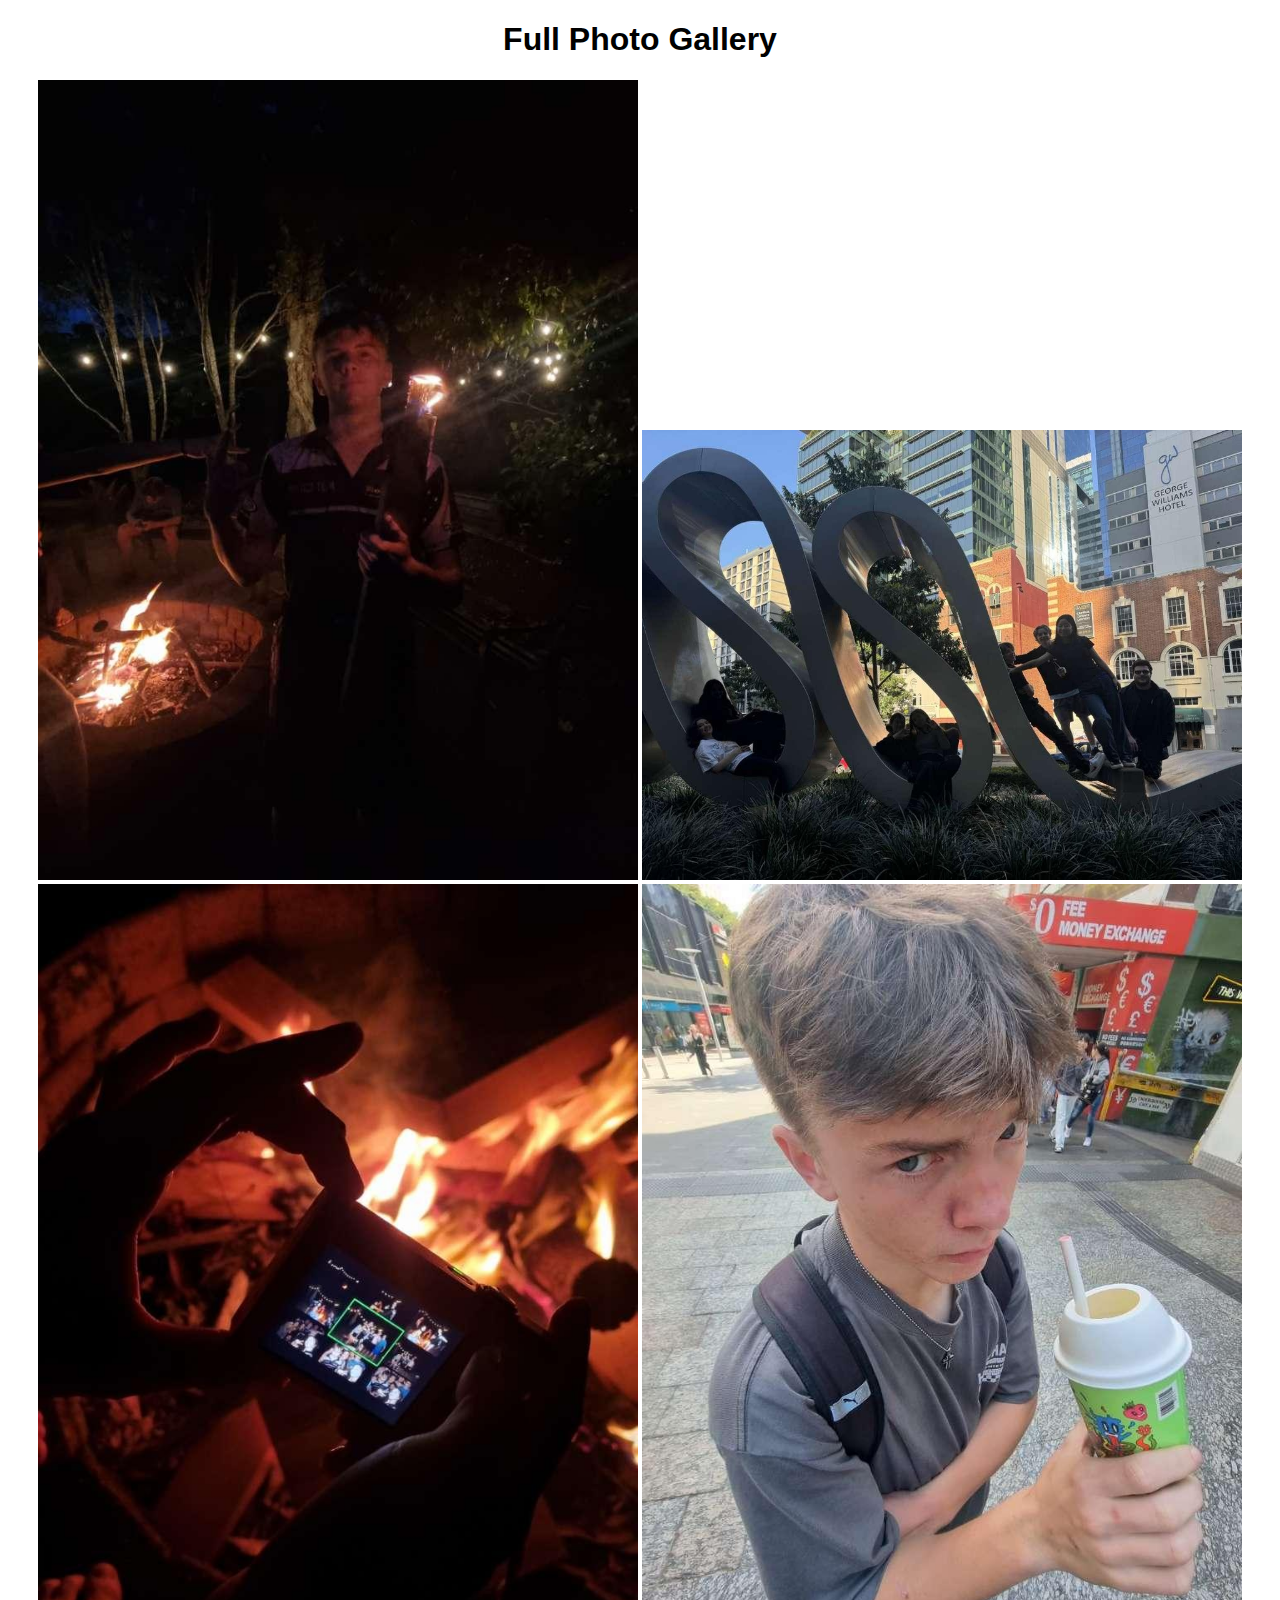
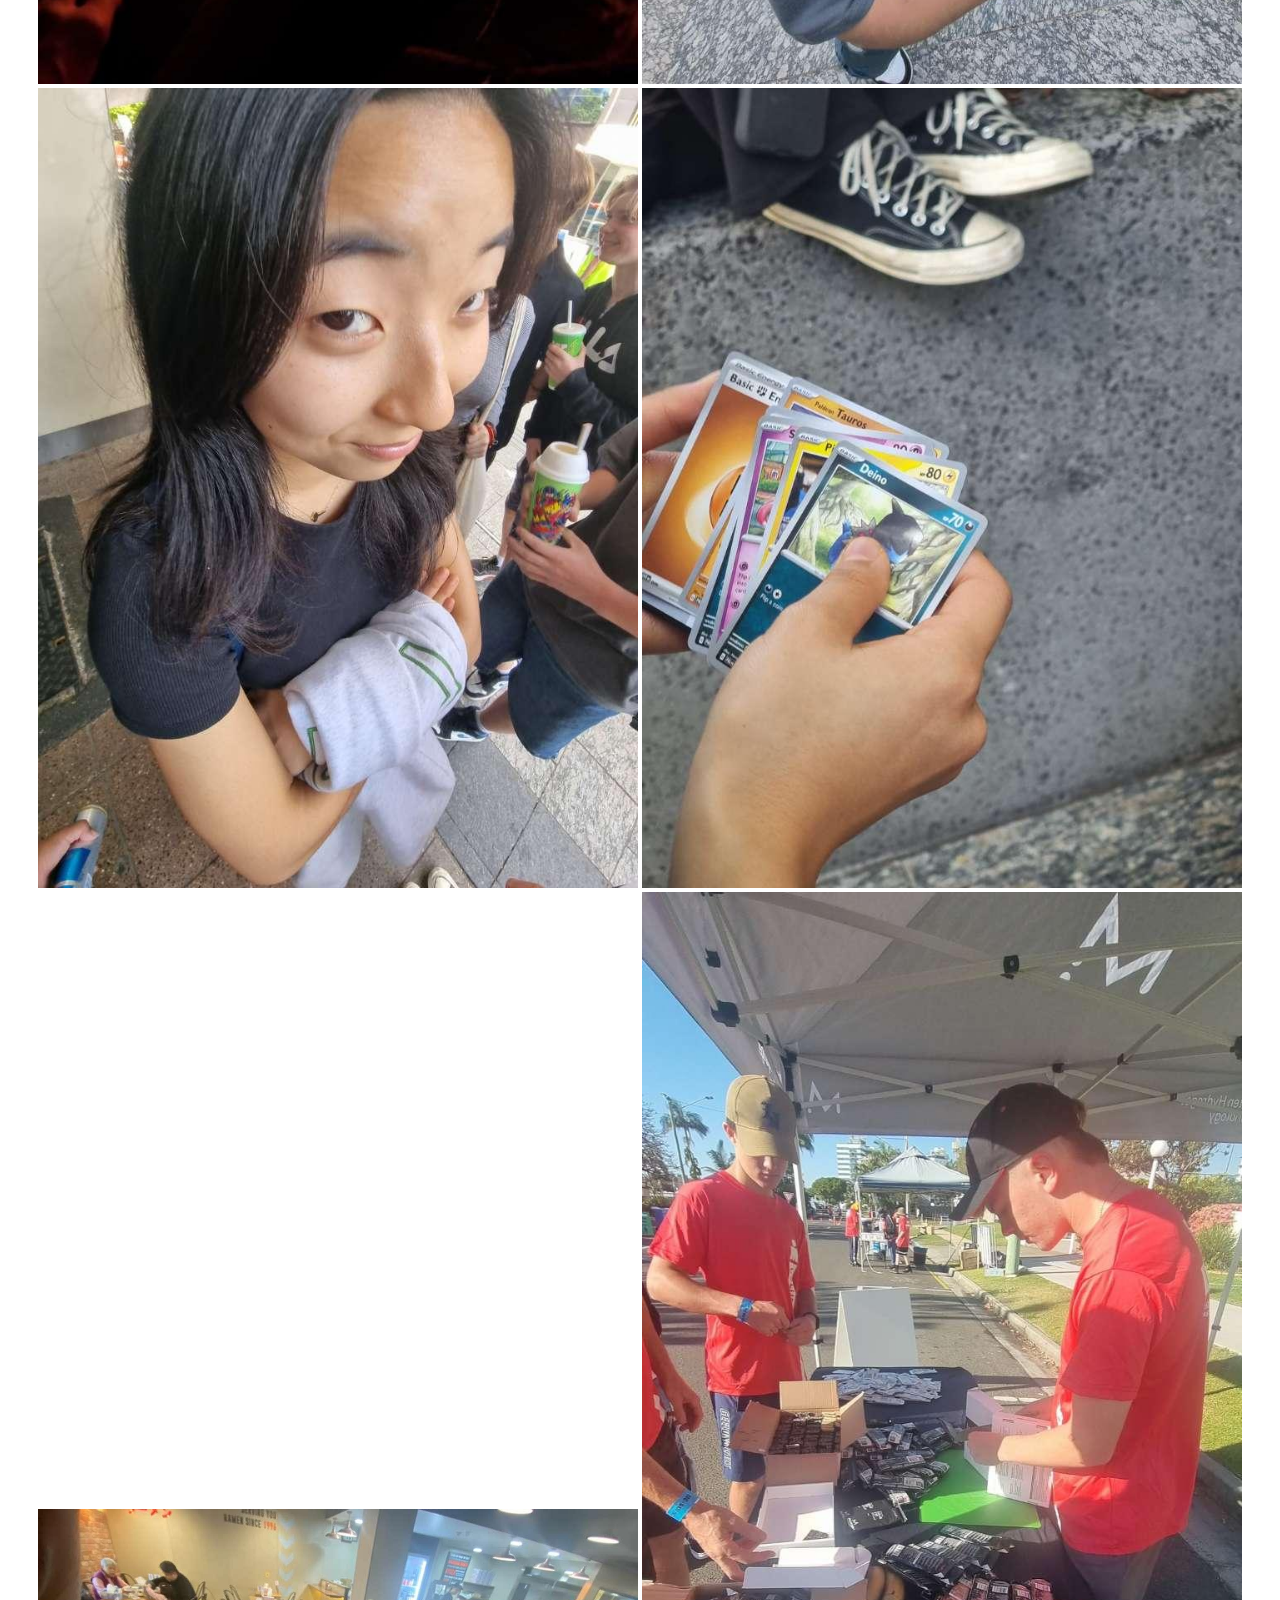
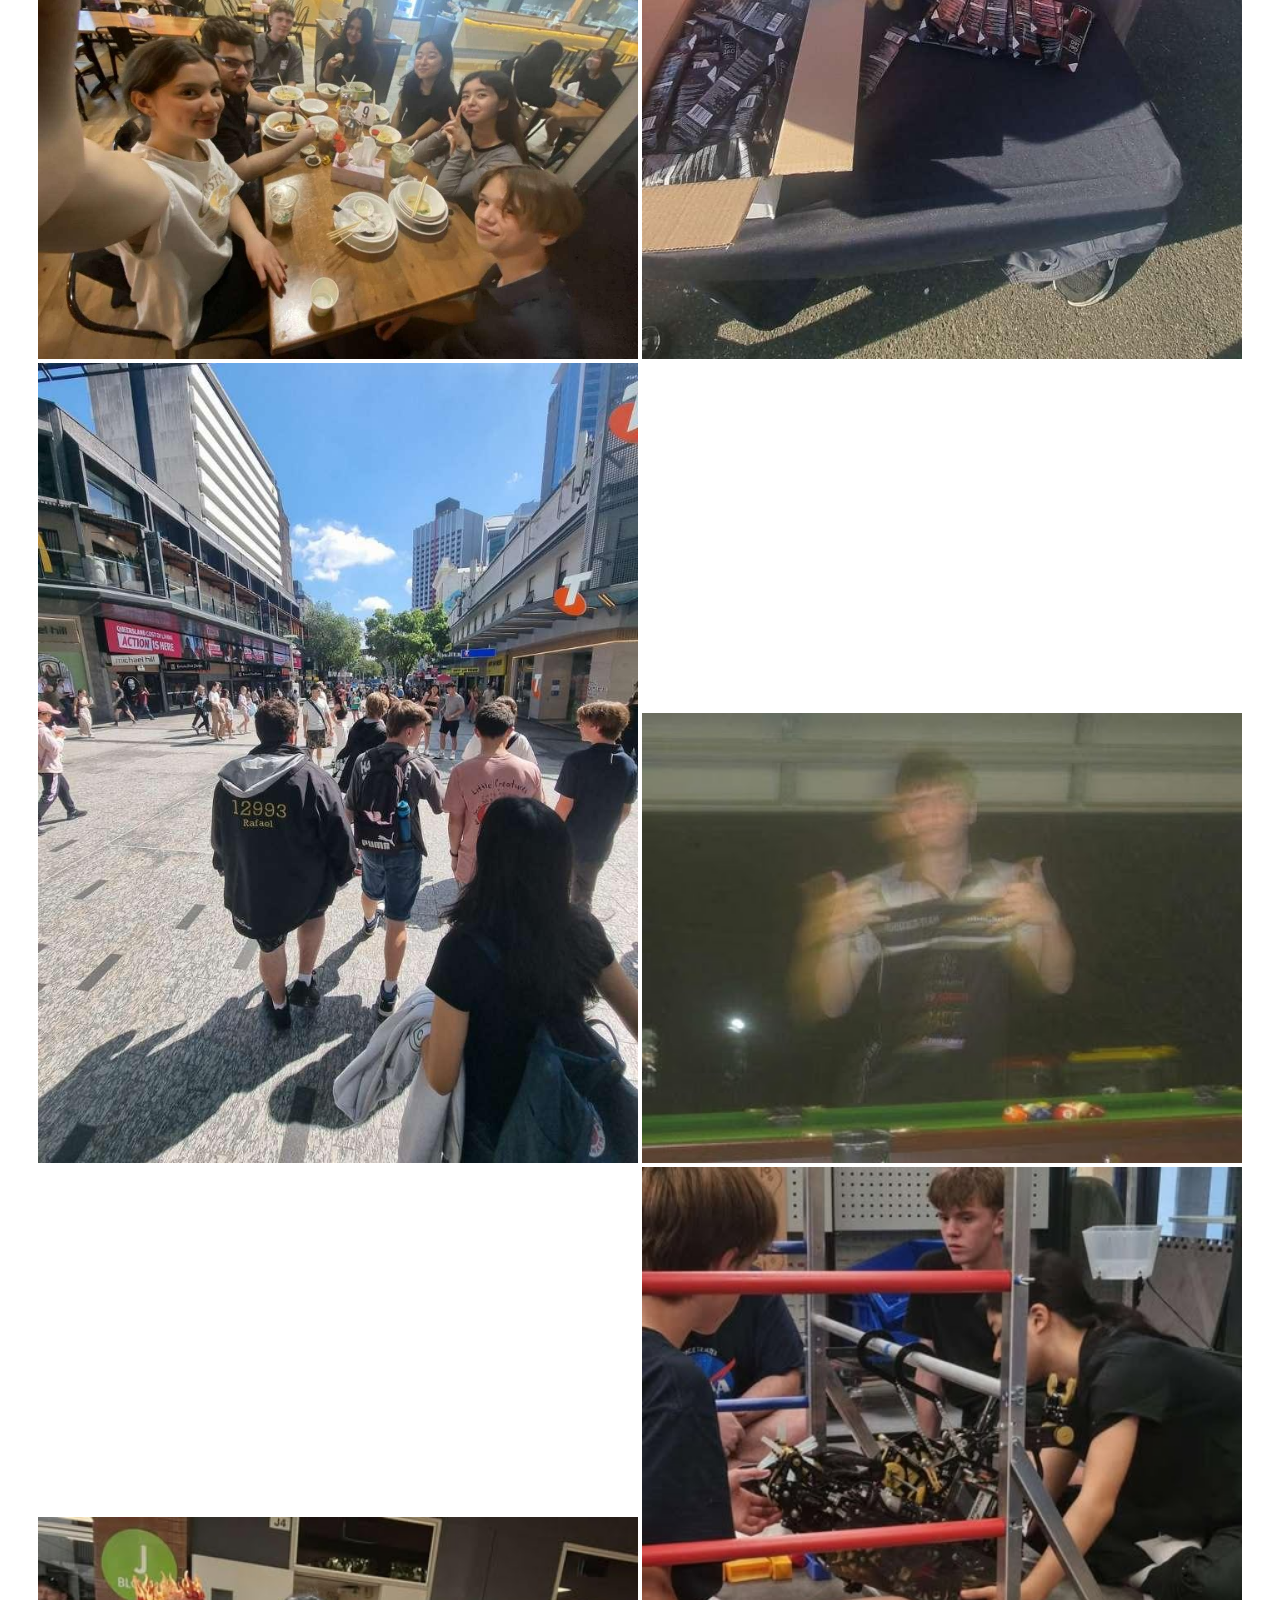
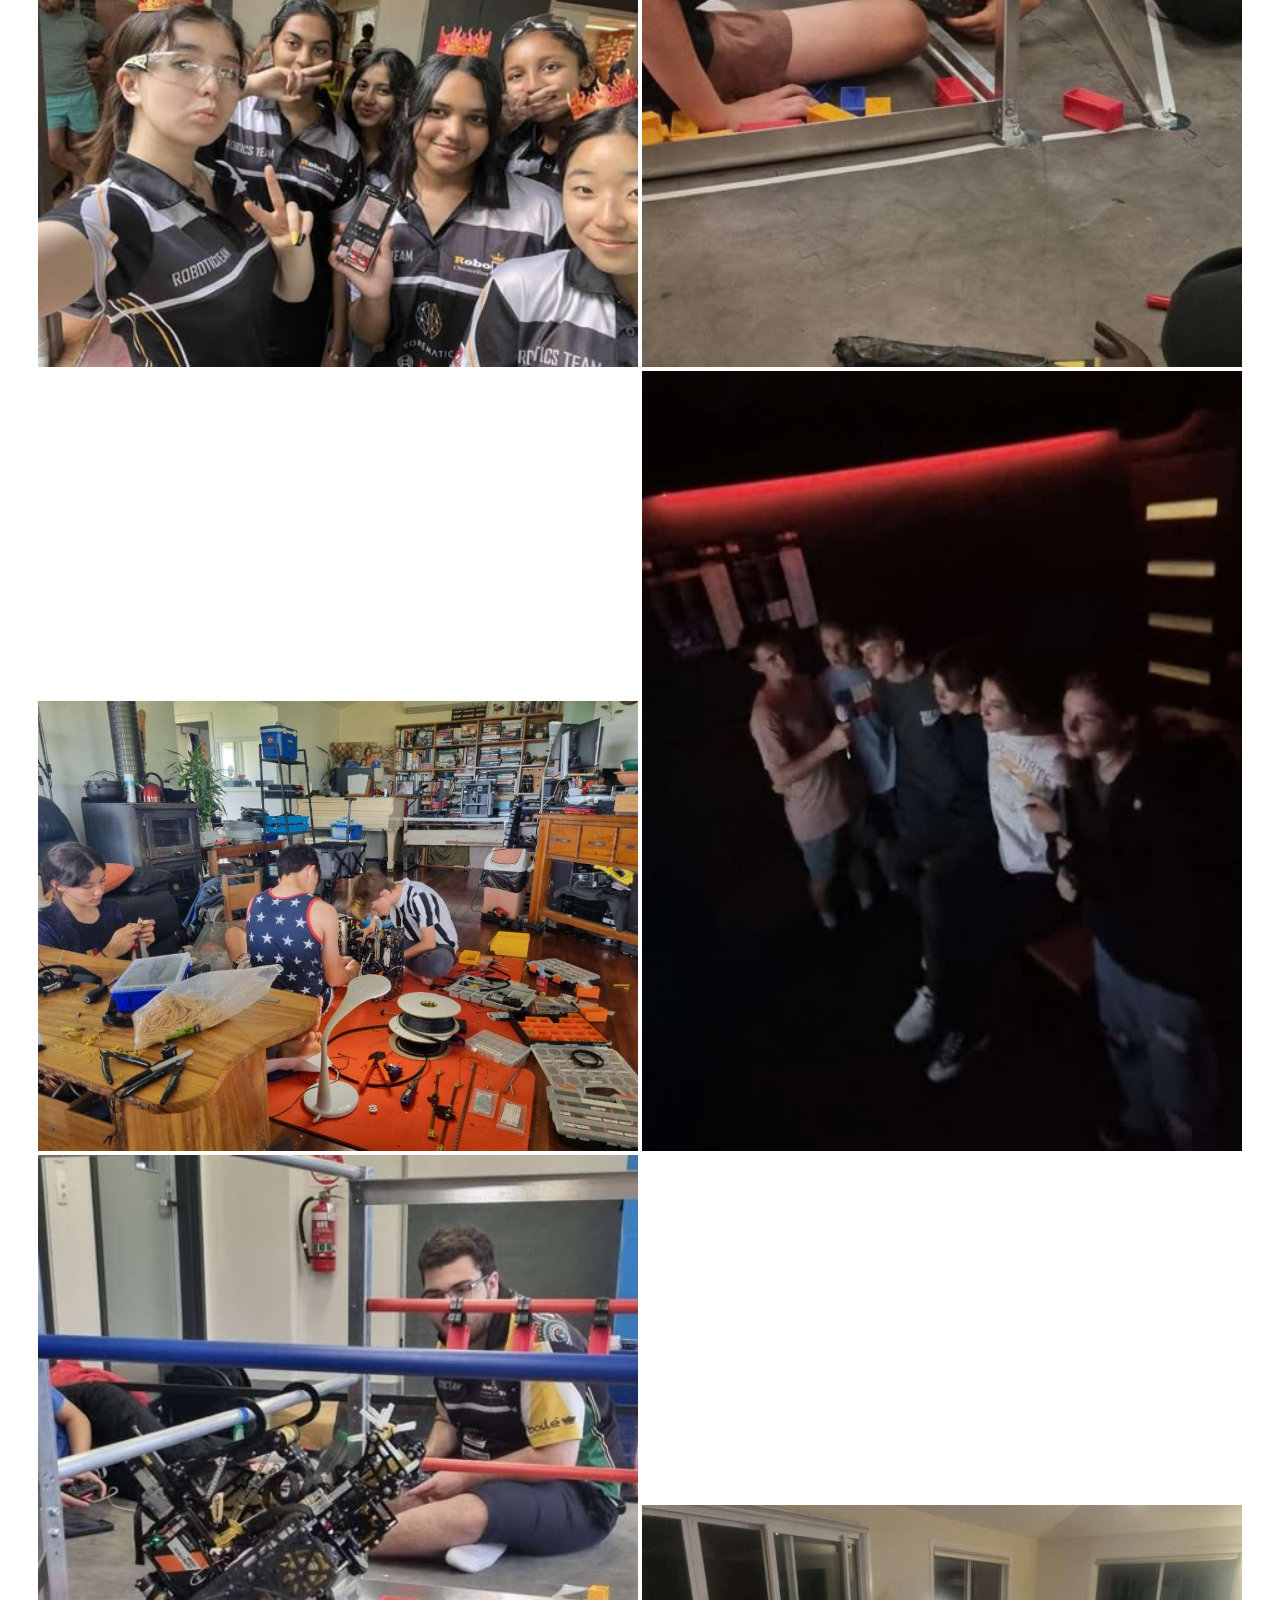
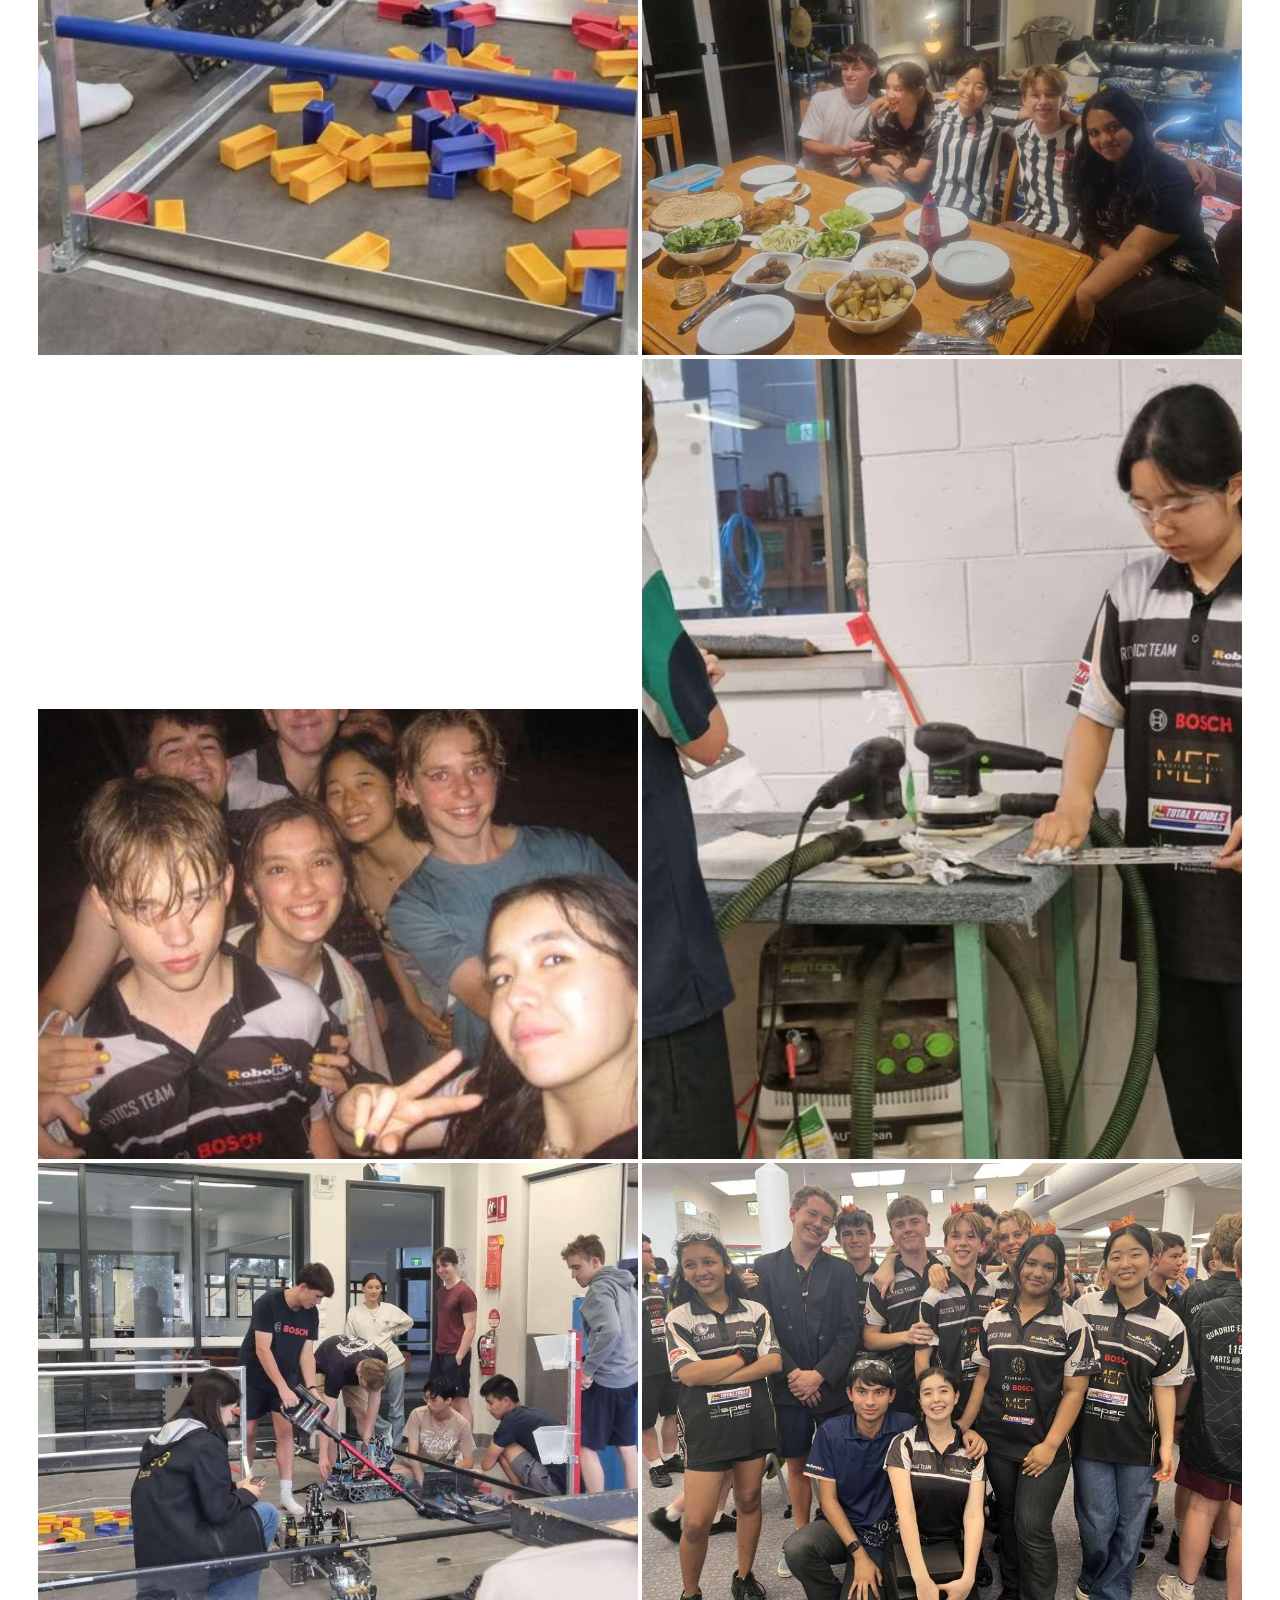
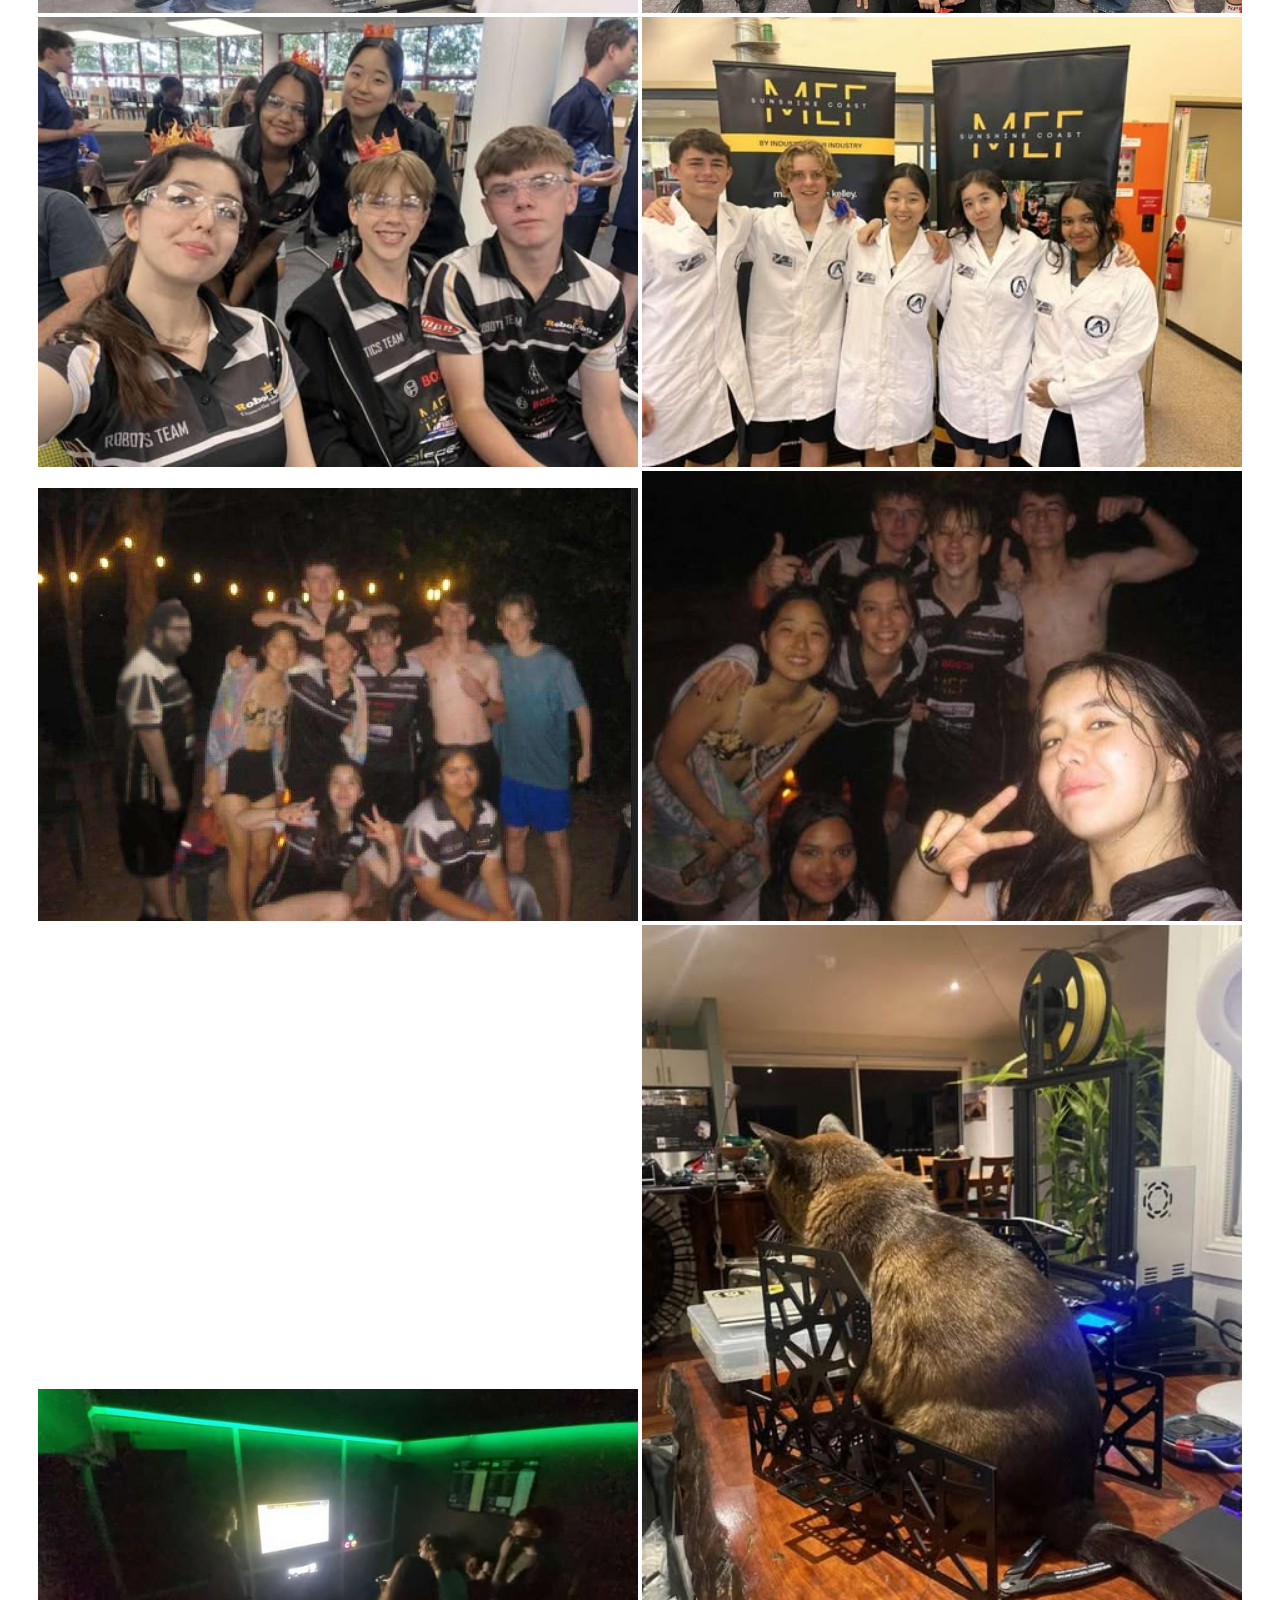
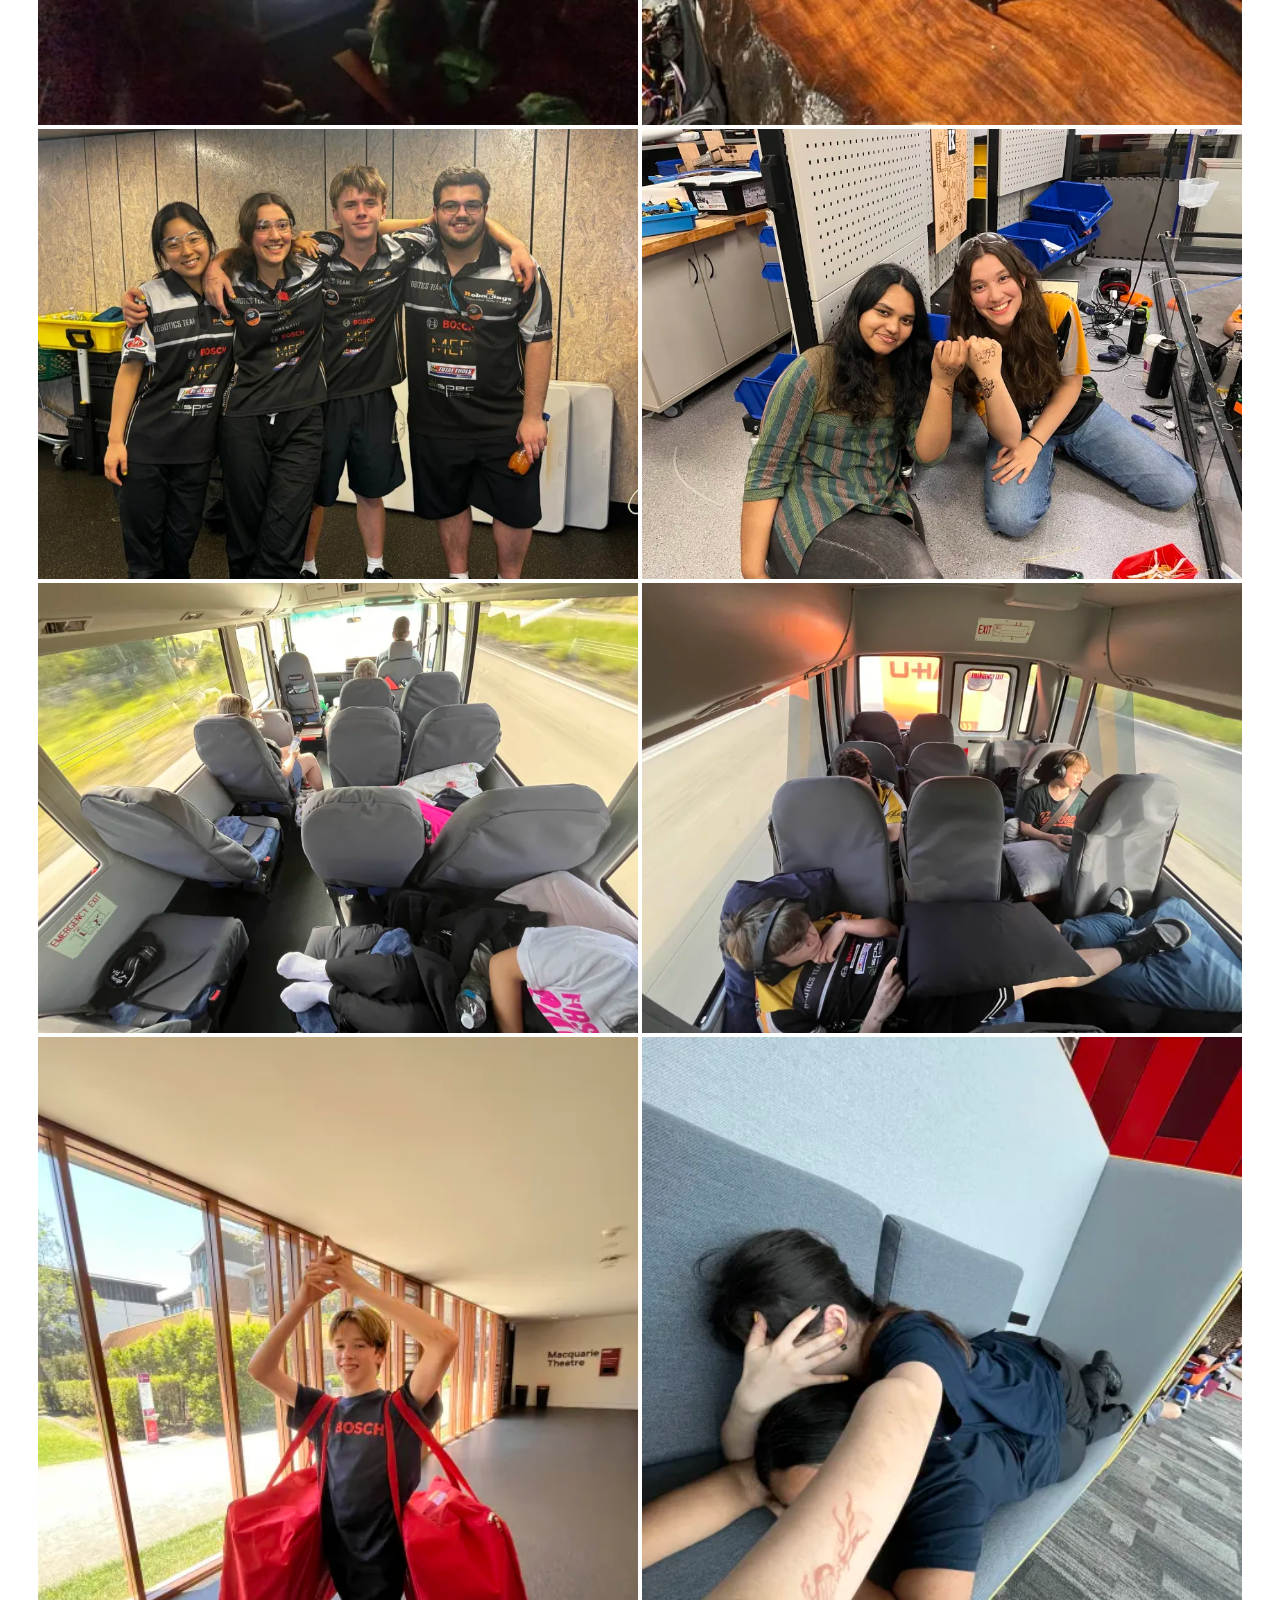
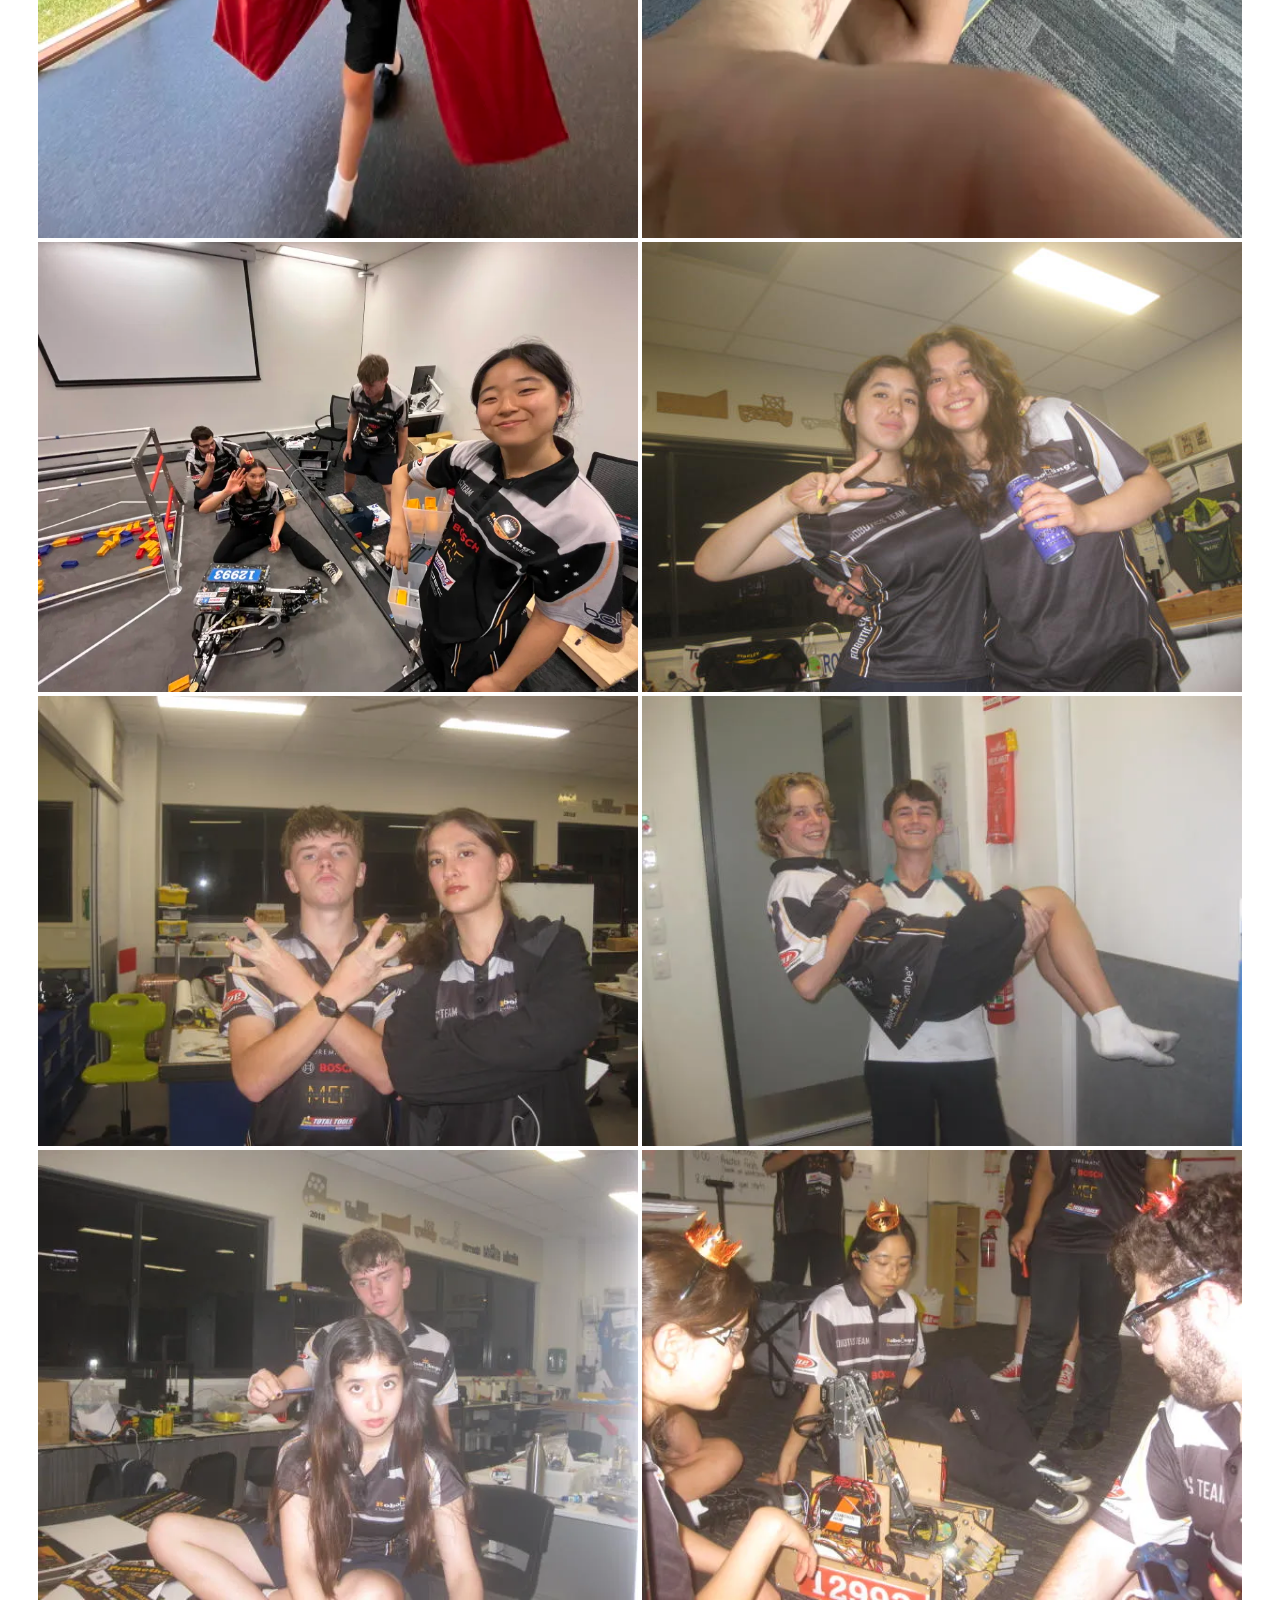
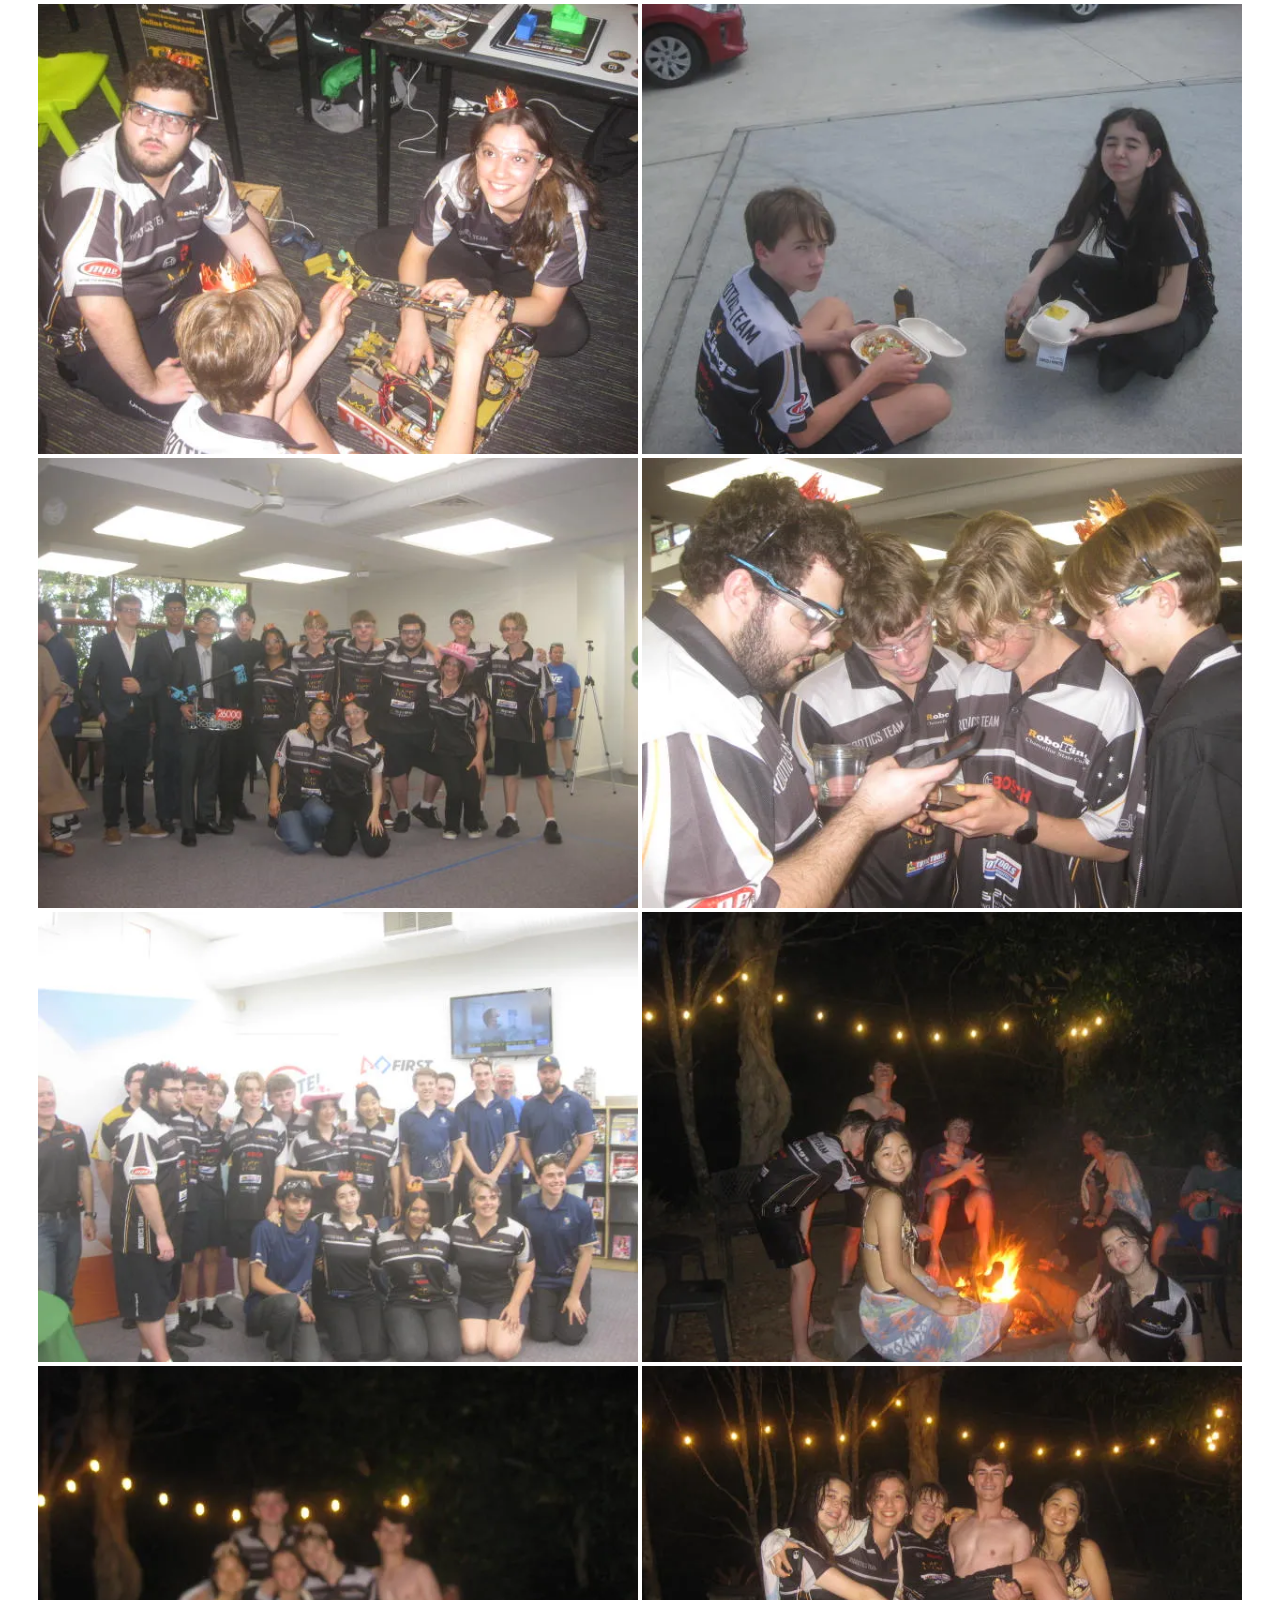
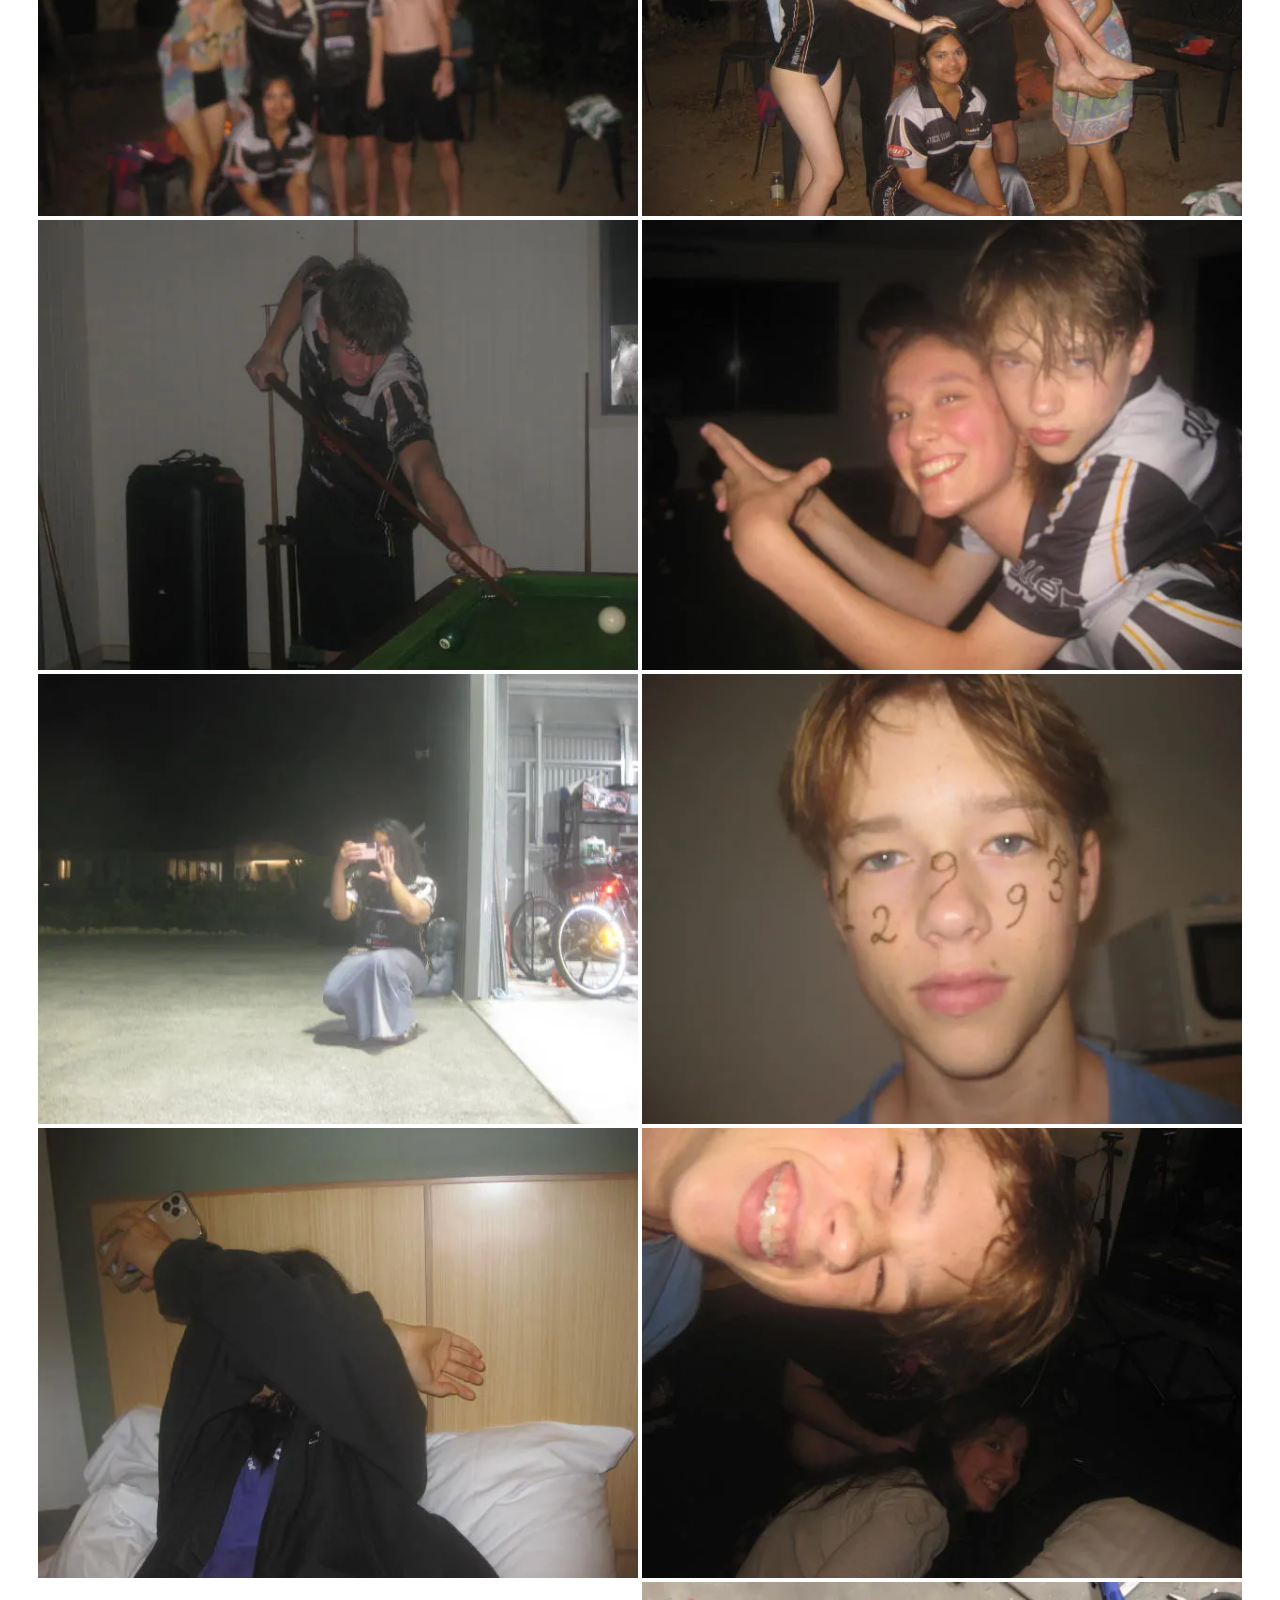
<file: full-gallery.html>
<!DOCTYPE html>
<html lang="en">
<head>
    <meta charset="UTF-8">
    <meta name="viewport" content="width=device-width, initial-scale=1.0">
    <title>Full Gallery</title>
    <link rel="stylesheet" href="styles.css">


    <h1>Full Photo Gallery</h1>
    <div class="photogallery-container">
        <div class="photogallery">
    <img src="images/486160967_1198797265289228_1218925727709420692_n.jpg" alt="Image 3">
    <img src="images/485142224_676786388339105_3656855821651060921_n.jpg" alt="Image 3">
    <img src="images/486065336_9380594552059121_2904772873966821833_n.jpg" alt="Image 3">
    <img src="images/485361689_986629323534703_5518461672862817818_n.jpg" alt="Image 3">
    <img src="images/485995189_639601018822960_7512793874559407881_n.jpg" alt="Image 3">
    <img src="images/485380124_1007734611239308_6257066272866668404_n.jpg" alt="Image 3">
    <img src="images/485753526_1135798074960746_6846075056027140836_n.jpg" alt="Image 3">
    <img src="images/485417036_1134533948448903_8613881305297188293_n.jpg" alt="Image 3">
    <img src="images/485563180_512018955299054_8843558020629727902_n.jpg" alt="Image 3">
    <img src="images/484892237_1192695085859334_758491707438811603_n.jpg" alt="Image 3">
    <img src="images/485024765_641343225559734_3917719504724402892_n.jpg" alt="Image 2">
    <img src="images/485053841_1062179019109986_6869137395878531803_n.jpg" alt="Image 3">
    <img src="images/485108005_971123465123083_4762665091206212211_n.jpg" alt="Image 2">
    <img src="images/485169167_1409347790434840_4199181035119850863_n.jpg" alt="Image 3">
    <img src="images/485354666_1660229244596771_7185060817253809073_n.jpg" alt="Image 3">
    <img src="images/485639467_638796588902178_8197018716398075630_n.jpg" alt="Image 3">
    <img src="images/485656675_519324447885677_6063223287194992434_n.jpg" alt="Image 3">
    <img src="images/485762558_9359771734113645_2411158681849682114_n.jpg" alt="Image 3">
    <img src="images/485885166_549339924339150_8419373196719210069_n.jpg" alt="Image 3">
    <img src="images/486166898_2130844764035925_6395207029407478208_n.jpg" alt="Image 3">
    <img src="images/486171352_1162643368876154_1237503334600650565_n.jpg" alt="Image 3">
    <img src="images/486232577_9913574555320231_6946196651209134616_n.jpg" alt="Image 3">
    <img src="images/486286074_1416283762696182_768533259095804435_n.jpg" alt="Image 3">
    <img src="images/486539600_1860497268050923_6765103050974644619_n.jpg" alt="Image 3">
    <img src="images/486569142_689100466804536_734989312019742651_n.jpg" alt="Image 3">
    <img src="images/486573821_1208308144208978_9177226088446223637_n.jpg" alt="Image 3">
    <img src="images/ce3bf8b3-4b71-428a-8e85-518fc2c5778c.webp" alt="Image 3">
    <img src="images/IMG_0819.webp" alt="Image 2">
    <img src="images/IMG_0861.webp" alt="Image 3">
    <img src="images/IMG_0862.webp" alt="Image 2">
    <img src="images/IMG_0919.webp" alt="Image 3">
    <img src="images/IMG_0932.webp" alt="Image 3">
    <img src="images/IMG_1019.webp" alt="Image 3">
    <img src="images/IMG_1243.jpg" alt="Image 3">
    <img src="images/IMG_1247.webp" alt="Image 3">
    <img src="images/IMG_1248.webp" alt="Image 3">
    <img src="images/IMG_1251.webp" alt="Image 3">
    <img src="images/IMG_1253.webp" alt="Image 3">
    <img src="images/IMG_1259.webp" alt="Image 3">
    <img src="images/IMG_1264.webp" alt="Image 3">
    <img src="images/IMG_1277.webp" alt="Image 3">
    <img src="images/IMG_1287.webp" alt="Image 3">
    <img src="images/IMG_1298.webp" alt="Image 3">
    <img src="images/IMG_1303.webp" alt="Image 3">
    <img src="images/IMG_1305.webp" alt="Image 3">
    <img src="images/IMG_1312.webp" alt="Image 2">
    <img src="images/IMG_1323.webp" alt="Image 3">
    <img src="images/IMG_1324.webp" alt="Image 2">
    <img src="images/IMG_1339.webp" alt="Image 3">
    <img src="images/IMG_1473.webp" alt="Image 3">
    <img src="images/IMG_1474.webp" alt="Image 3">
    <img src="images/IMG_1493.webp" alt="Image 3">
    <img src="images/IMG_1531.webp" alt="Image 3">
    <img src="images/IMG_3381.webp" alt="Image 3">
    <img src="images/IMG_3393.webp" alt="Image 3">
    <img src="images/IMG_3486.webp" alt="Image 3">
    <img src="images/IMG_3544.webp" alt="Image 3">
    <img src="images/IMG_8551.webp" alt="Image 3">
    <img src="images/IMG_9241.webp" alt="Image 3">
    <img src="images/IMG_9243.webp" alt="Image 3">
    <img src="images/IMG_9288.webp" alt="Image 3">
    <img src="images/IMG_9332.webp" alt="Image 3">
    <img src="images/IMG_9368.webp" alt="Image 3">
    <img src="images/484726229_575490818879479_1566171971291399338_n.jpg" alt="Image 2">
    <img src="images/484971244_1814103632489546_6698792446600220526_n.jpg" alt="Image 3">
    <img src="images/484984312_465078003261961_383573835799999099_n.jpg" alt="Image 2">
    <img src="images/485026331_1318832342964268_279161856750230153_n.jpg" alt="Image 3">
    <img src="images/485040274_537464549401358_4363349343954568964_n.jpg" alt="Image 3">
    <img src="images/485106051_1203120691325735_1582680290482847462_n.jpg" alt="Image 3">
    <img src="images/485119073_1780894779122977_7659472858747809848_n.jpg" alt="Image 3">
    <img src="images/485121990_961955189438358_1231961698019356245_n.jpg" alt="Image 3">
    <img src="images/485326995_1378605406471954_4088528263480740307_n.jpg" alt="Image 3">
    <img src="images/485425878_667455956237205_1352385147769774442_n.jpg" alt="Image 3">
    <img src="images/485572173_619094744273440_7467470942316226753_n.jpg" alt="Image 3">
    <img src="images/485585725_1048685947293037_336154123358450363_n.jpg" alt="Image 3">
    <img src="images/485608063_665772649474787_3654647031114395721_n.jpg" alt="Image 3">
    <img src="images/485675737_1069686144967949_4147682660534754647_n.jpg" alt="Image 3">
    <img src="images/485854960_465470323223327_462762940931118955_n.jpg" alt="Image 3">
    <img src="images/486056205_9440468496046986_1212000473073241773_n.jpg" alt="Image 3">
    <img src="images/486189966_629828539956303_4720878005187969350_n.jpg" alt="Image 3">
    <img src="images/486468022_1121818463293623_5068299994817833530_n.jpg" alt="Image 3">
    <img src="images/486502924_1193646395450946_5751545539297111146_n.jpg" alt="Image 2">
    <img src="images/486556604_919624610109421_4540144431442975931_n.jpg" alt="Image 3">
    <img src="images/IMG_1182.JPG" alt="Image 2">
    <img src="images/IMG_1214.JPG" alt="Image 3">
    <img src="images/IMG_1340.JPG" alt="Image 3">
    <img src="images/IMG_1356.JPG" alt="Image 3">
    <img src="images/IMG_1365.JPG" alt="Image 3">
    <img src="images/IMG_1407.JPG" alt="Image 3">
    <img src="images/IMG_1409.JPG" alt="Image 3">
    <img src="images/IMG_1430.JPG" alt="Image 3">
    <img src="images/IMG_1596.JPG" alt="Image 3">
    <img src="images/IMG_1600.JPG" alt="Image 3">
    <img src="images/IMG_1602.JPG" alt="Image 3">
</div>
</div>
</body>
</html>
</file>
<file: styles.css>
body {
    font-family: Arial, sans-serif;
    margin: 0;
    padding: 0;
    text-align: center;
}

header {
    background-color: #222;
    color: white;
    padding: 20px;
}

nav ul {
    list-style: none;
    padding: 10px;
    background-color: #333;
    display: flex;
    justify-content: center;
    gap: 15px;
}

nav ul li {
    display: inline;
    margin: 10px;
}

nav ul li a {
    text-decoration: none;
    color: white;
    font-size: 18px;
    padding: 10px;
    transition: color 0.3s;
}

nav ul li a:hover {
    color: #ffcc00;
}

section {
    padding: 40px 20px;
    max-width: 900px;
    margin: auto;
    background: white;
    box-shadow: 0px 0px 10px rgba(0, 0, 0, 0.1);
    border-radius: 10px;
    margin-top: 20px;
}

img {
    width: 80%;
    max-width: 600px;
}

#about {
    padding: 0; /* Remove extra spacing */
}

#about img {
    width: 100%; /* Makes it take the full width of the section */
    height: auto; /* Maintains the aspect ratio */
    display: block; /* Removes unwanted spacing */
}

/* Team Section Styling */
.team-container {
    display: flex;
    flex-direction: column;
    align-items: center;
    gap: 20px;
}

.team-row {
    display: flex;
    flex-wrap: wrap;  /* Fixed typo (was "wrao") */
    justify-content: center;
    gap: 20px;
    width: 100%;
}

team-row:first-child {
    max-width: 80%;
}

.team-row:last-child {
    max-width: 65%;
}

.member {
    text-align: center;
    display: flex;
    flex-direction: column;
    align-items: center;
    justify-content: center;
    max-width: 150px;
    min-width: 150px;
}

/* Member Images */
.member img {
    width: 120px; /* Adjust as needed */
    height: 170px;
    border-radius: 50%;
    border: 3px solid #09090a;
    display: block;
    margin-bottom: 10px; /* Ensures spacing between image and text */
}

/* Member Names */
.member p {
    color: black; /* Ensures text is visible */
    font-size: 16px;
    font-weight: bold;
    margin-top: 5px;
}

/* Sponsors Section */
#sponsors {
    background-color: black;
    color: rgb(7, 7, 7); /* Ensures text is visible on black background */
    padding: 20px; /* Adds some spacing */
    text-align: center; /* Centers content */
}

/* Responsive Design */
@media (max-width: 768px) {
    .team-row {
        flex-direction: column;
        align-items: center;
    }
}
</file>
